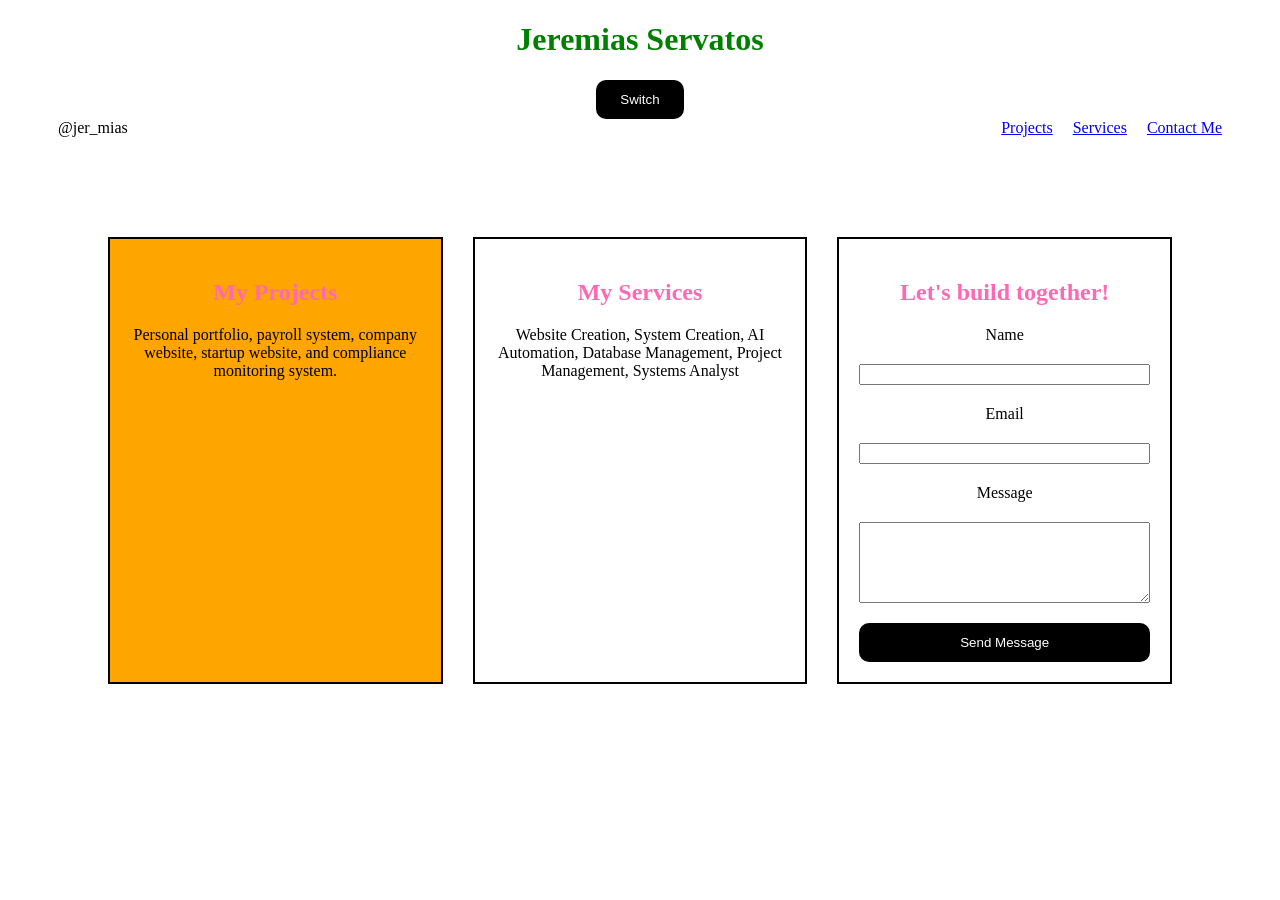
<file: index.html>
<!DOCTYPE html>
<html lang="en">

<head>
    <meta charset="UTF-8">
    <meta name="viewport" content="width=device-width, initial-scale=1.0">
    <title>My Portfolio</title>
    <link rel="stylesheet" href="style.css">
</head>

<body>
    <h1>Jeremias Servatos</h1>

    <button id="switch">Switch</button>

    <header>
        <nav>
            <span>@jer_mias</span>
            <ul>
                <li><a href="#projects">Projects</a></li>
                <li><a href="#services">Services</a></li>
                <li><a href="#contact">Contact Me</a></li>
            </ul>
        </nav>
    </header>

    <main>
        <section id="projects">
            <h2 class="projects">My Projects</h2>
            <p>Personal portfolio, payroll system, company website, startup website, and compliance monitoring system.
            </p>
        </section>

        <section id="services">
            <h2 class="services">My Services</h2>
            <p>Website Creation, System Creation, AI Automation, Database Management, Project Management, Systems
                Analyst</p>
        </section>

        <section id="contact">
            <h2 class="contact">Let's build together!</h2>
            <form action="#">
                <!-- Name -->
                <label for="name">Name</label>
                <input type="text" id="name" name="name" required>

                <!-- Email -->
                <label for="email">Email</label>
                <input type="email" name="email" id="email" required>

                <!-- Message -->
                <label for="message">Message</label>
                <textarea name="message" id="message" rows="5" required></textarea>

                <!-- Submit -->
                <button type="submit">Send Message</button>
            </form>
        </section>
    </main>

    <script src="script.js"></script>
</body>
</html>
</file>
<file: style.css>
body {
    text-align: center;
}

ul {
    list-style: none;
}

nav {
    display: flex;
    justify-content: space-between;
    align-items: center;
    margin-left: 50px;
    margin-right: 50px;
}

nav ul {
    display: flex;
    gap: 20px;
    padding: 0;
    margin: 0;
}

main {
    display: flex;
    flex-wrap: wrap;
    gap: 30px;
    padding: 50px;
    margin: 50px;
}

main section {
    flex: 1;
    min-width: 280px;
    border: 2px solid black;
    padding: 20px
}

form {
    display: flex;
    flex-direction: column;
    gap: 20px;
}

@media (max-width: 600px) {
    nav {
        flex-direction: column;
        gap: 15px;
    }

    nav ul {
        flex-direction: column;
        text-align: center;
    }

    main {
        padding: 15px;
        margin: 10px;
        gap: 20px;
    }

    main section {
        flex: 1 1 100%;
        min-width: 0;
        padding: 15px;
    }

    h1 {
        font-size: 100px;
        color: red;
    }
}

@media (max-width: 768px) {
    h2 {
        font-size: 48px;
        color: blue;
    }
}

nav a {
    transition: color 0.5s ease;
}

nav a:hover {
    color: pink;
}

button {
    background-color: black;
    color: white;
    padding: 12px 24px;
    border: none;
    border-radius: 10px;
    transition: background-color 1s ease;
}

button:hover {
    background-color: pink;
    color: black;
}

h2{
    color:hotpink;
}
h1{


    color:green;
}

#projects {
    background-color: orange;
}
</file>
